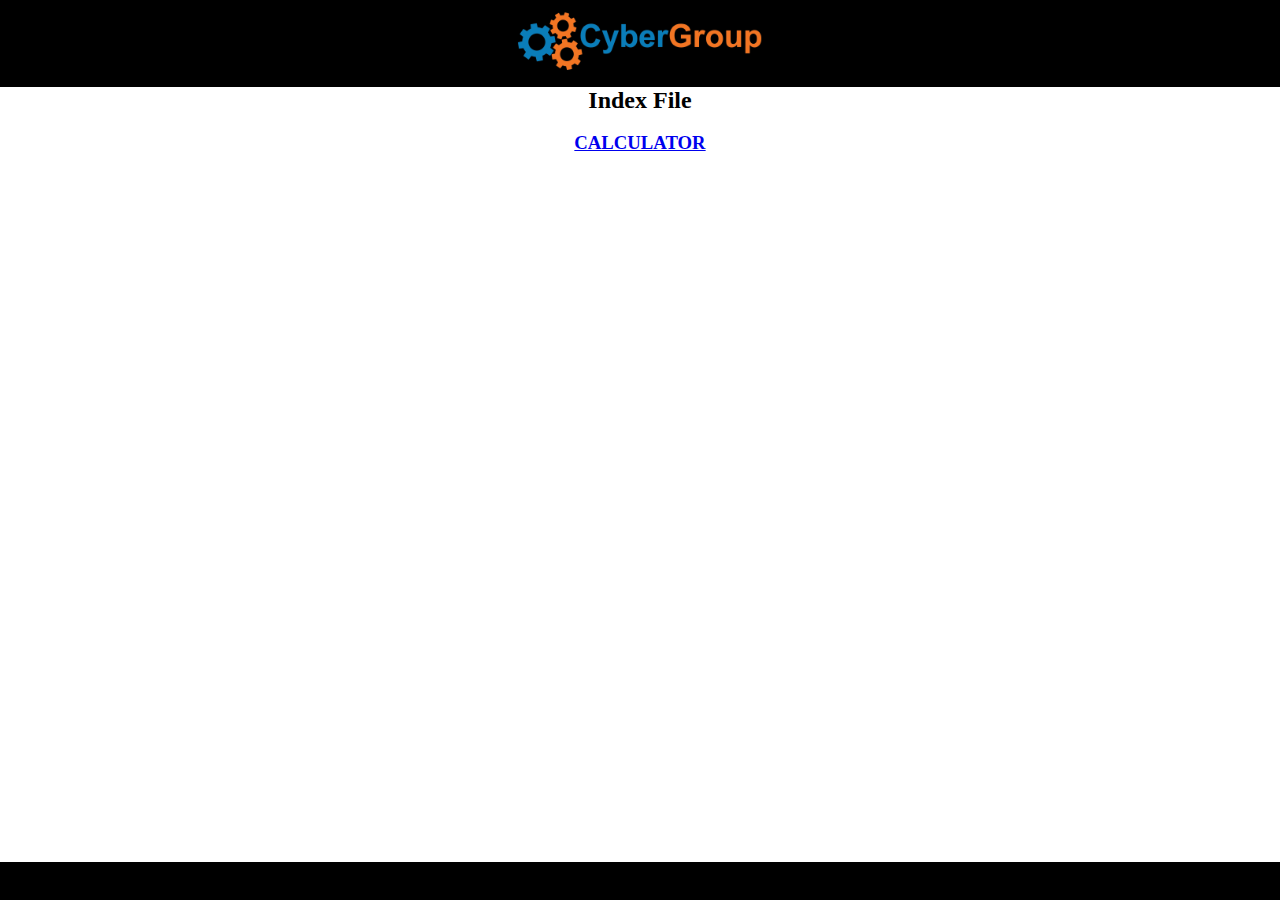
<file: index.html>
<!DOCTYPE html>
<html>
<body>
    <link  rel="stylesheet" type="text/css" href="index.css">
    <div class="fixed-header">
            <img src=".\logo.png" alt="Logo" class="center" ><br>
        </div> 
    <h2 align="center">Index File</h2><br>
    <div align="center">
        <h3> <a href= "cal.html">CALCULATOR</a></h3>
        
    </div>
    <div class="fixed-footer">
            <div class="HeaderFooter">Copyright &copy; 2019 CYBERGROUP INDIA PVT. LTD.</div>
        </div>
    </body>
</html>
</file>
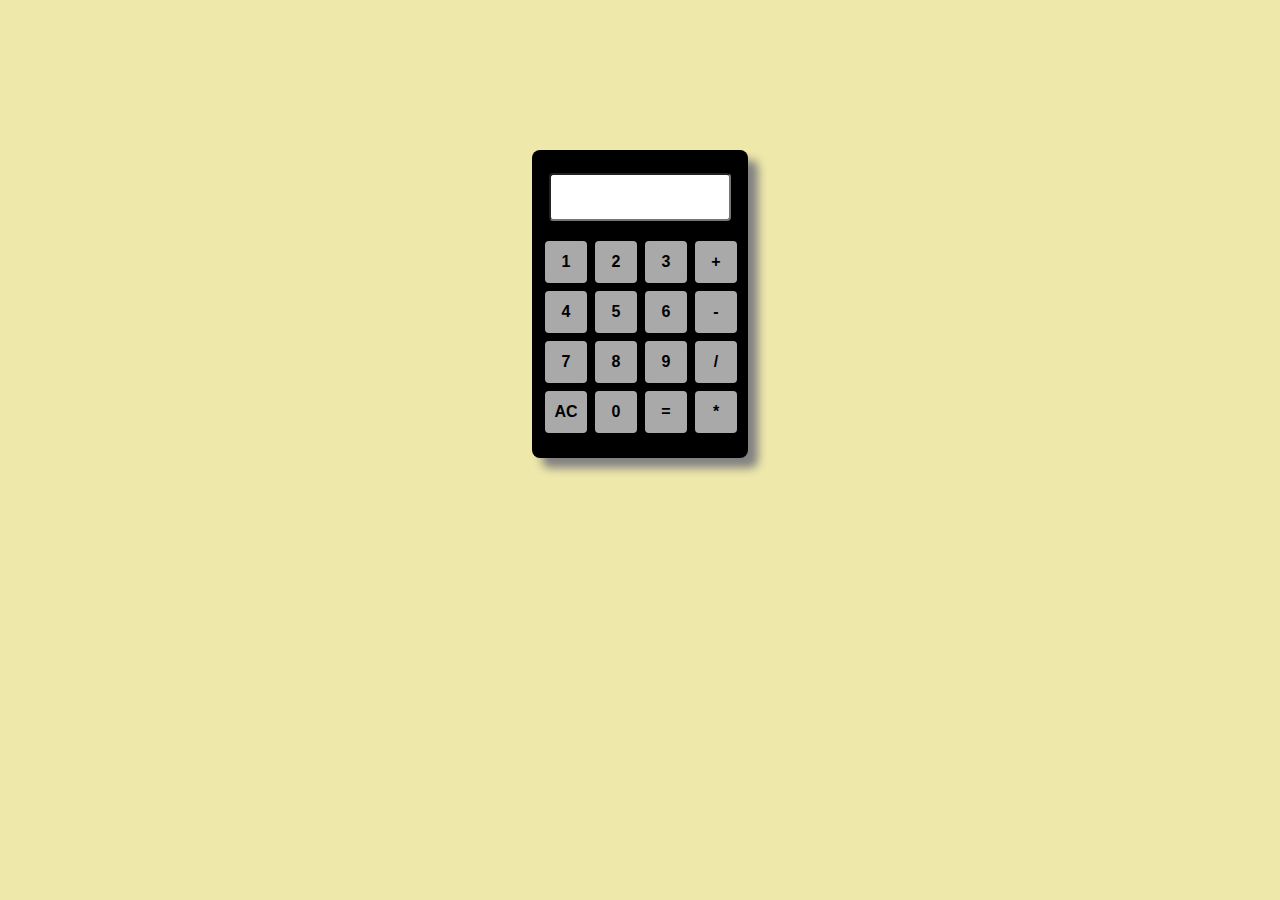
<file: cal.html>
<!DOCTYPE html>
<html>
    <head>
        <link rel="stylesheet" media="screen" type="text/css" href="cal.css" />
    </head>
    <body>
       <div class="container">
		  <form name="calculator"><input id="answer" type="text" name="display" readonly>
            
              <table>
               
                  <tr>
                    <td><input class="digits" type="button" value="1" onclick="calculator.answer.value += '1'"></td>
                    <td><input class="digits" type="button" value="2" onclick="calculator.answer.value += '2'"></td>
                    <td><input class="digits" type="button" value="3" onclick="calculator.answer.value += '3'"></td>
                    <td><input class="op" type="button" value="+" onclick="calculator.answer.value += '+'"></td>
                </tr>
              
                  <tr>
                    <td><input class="digits" type="button" value="4" onclick="calculator.answer.value += '4'"></td>
                    <td><input class="digits" type="button" value="5" onclick="calculator.answer.value += '5'"></td>
                    <td><input class="digits" type="button" value="6" onclick="calculator.answer.value += '6'"></td>
                    <td><input class="op" type="button" value="-" onclick="calculator.answer.value += '-'"></td>
                </tr>
              
                  <tr>
                    <td><input class="digits" type="button" value="7" onclick="calculator.answer.value += '7'"></td>
                    <td><input class="digits" type="button" value="8" onclick="calculator.answer.value += '8'"></td>
                    <td><input class="digits" type="button" value="9" onclick="calculator.answer.value += '9'"></td>
                    <td><input class="op" type="button" value="/" onclick="calculator.answer.value += '/'"></td>
                </tr>
               
                  <tr>
                    <td><input class="resetdigits" type="reset" value="AC" onclick="calculator.answer.value += ''" ></td>
                    <td><input class="digits" type="button" value="0" onclick="calculator.answer.value += '0'" ></td>
                    <td><input class="evaluatedigits" type="button" value="=" onclick="calculator.display.value = eval(calculator.display.value)" ></td>
                    <td><input class="op" type="button" value="*" onclick="calculator.answer.value += '*'"></td>
            
              </table>
        </form>
        </div>
    </body>
</html>
</file>
<file: index.css>
<style>
body{        
    padding-top: 60px;
    padding-bottom: 40px;
    }
.fixed-header, .fixed-footer{
    width: 100%;        
    background-color: black;
    padding: 10px;
    color: black;
    }
.fixed-header{
    top: 0;
    }
.fixed-footer{
    bottom: 0;
    position: fixed;
    } 
.HeaderFooter{
    width: 100%;
    margin: auto;
    }
.center {
      margin-left:40% ;
      margin-right: 25%;
      width: 20%;
}
 * {
  box-sizing: border-box;
   
    padding: 0;
    margin:0;
  }
</style>
</file>
<file: cal.css>
<style>


*
 { 
  padding: 0;
  margin: 0;
  box-sizing: border-box;
 }

body
   {
      font-family: sans-serif;
       background-color: palegoldenrod;
    }

td
  {
    text-align: center;
  } 

    .container 
    {
        width: 200px;
        padding: 8px 8px 20px 8px;
        margin: 150px auto;
        background-color: black;
        border-radius: 8px;
    box-shadow: 10px 10px 10px grey;
         
    }

    #answer
   {
       text-align: right;
        display: block;
        margin: 15px auto;
        height: 42px;
        width: 174px;
        border-radius: 4px;
        font-size: 28px;
        color: dimgrey;
        
    }

    .digits, .op, .evaluatedigits, .resetdigits
   {
        background-color: darkgrey;
    }
  
   
    .digits , .op, .resetdigits, .evaluatedigits 
      {
        display: inline-block;
        margin: 2px;
        width: 42px;
        height: 42px;
        font-size: 16px;
        font-weight: bold;
        border-radius: 4px;
        color: black;
      border: 2px;
    }

    .digits:hover,.op:hover,.resetdigits:hover , .evaluatedigits:hover
   {
        background-color:darkred;
       border:2px;
   }


</style>
</file>
